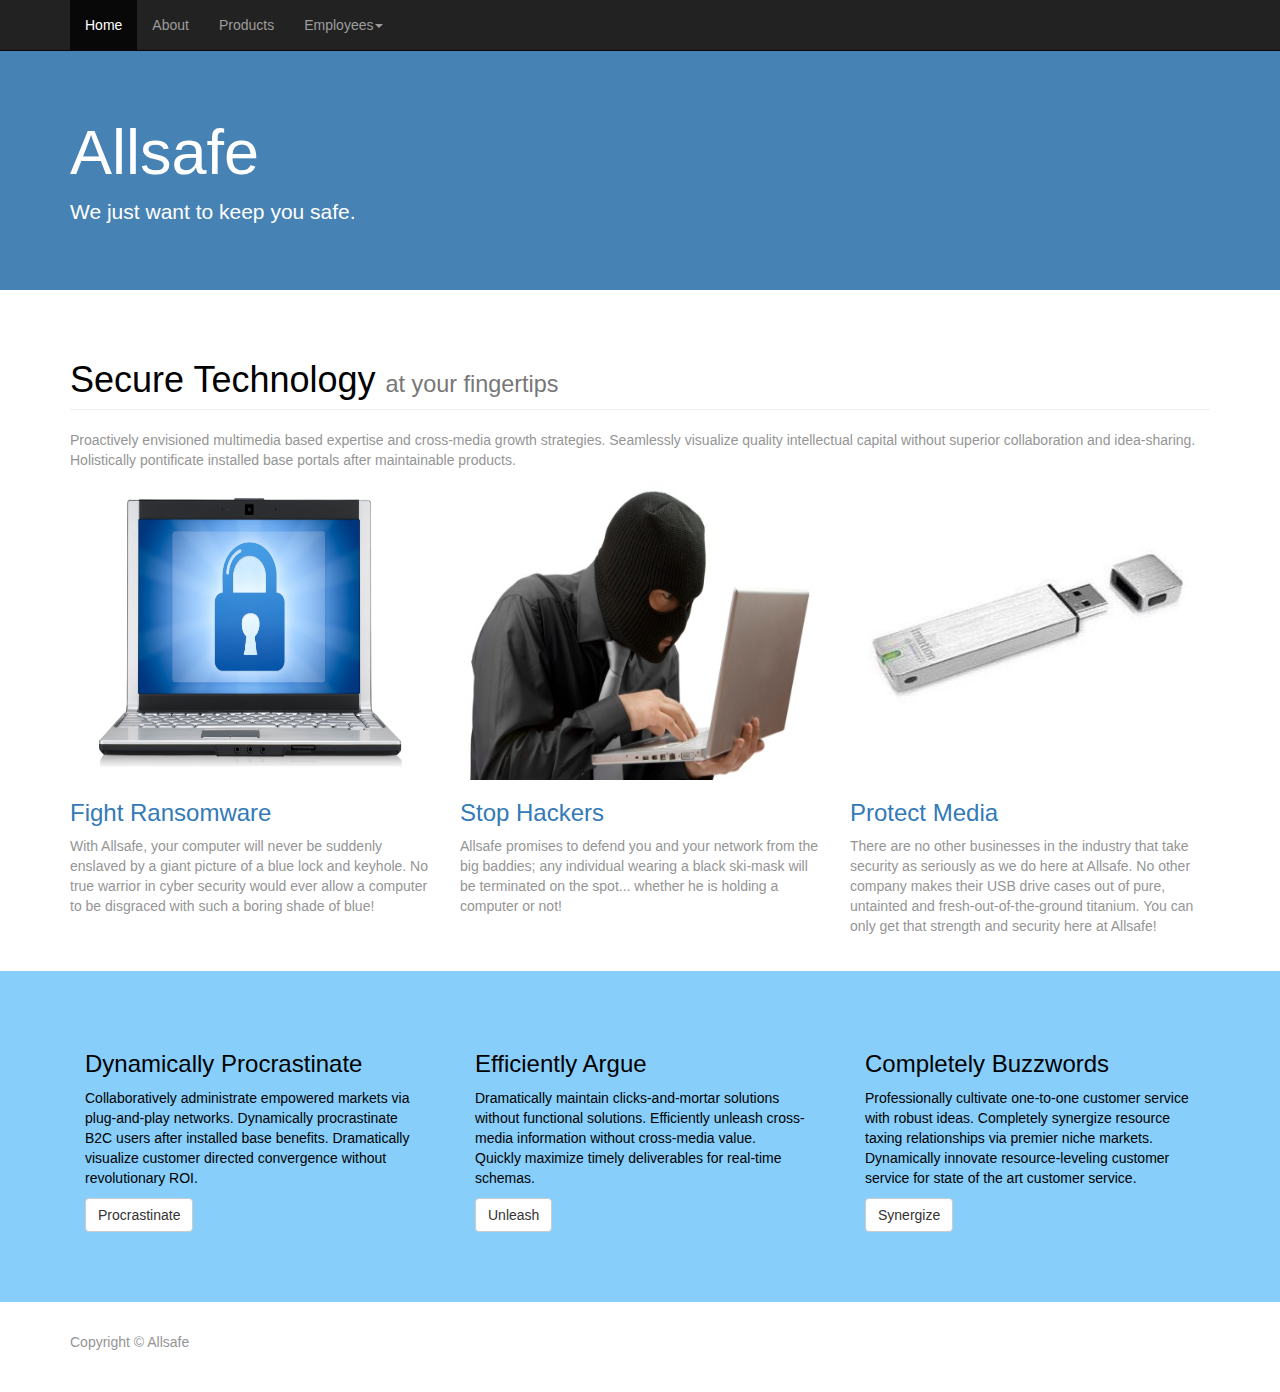
<file: allsafe/index.html>
<!DOCTYPE html>
<html lang="en"><head>
<meta http-equiv="content-type" content="text/html; charset=UTF-8">
    <meta charset="utf-8">
    <meta http-equiv="X-UA-Compatible" content="IE=edge">
    <meta name="viewport" content="width=device-width, initial-scale=1">
    <!-- The above 3 meta tags *must* come first in the head; any other head content must come *after* these tags -->

    <title>Allsafe Security</title>

    <link href="index_files/bootstrap.css" rel="stylesheet">

    <link href="index_files/custom.css" rel="stylesheet">
</head>

<body>
    <!-- Navigation -->
    <nav class="navbar navbar-inverse navbar-fixed-top" role="navigation">
        <div class="container">
            <!-- Logo and responsive toggle -->
            <div class="navbar-header">
                <button type="button" class="navbar-toggle" data-toggle="collapse" data-target="#navbar">
                    <span class="sr-only">Toggle navigation</span>
                    <span class="icon-bar"></span>
                    <span class="icon-bar"></span>
                    <span class="icon-bar"></span>
                </button>
            </div>
            <!-- Navbar links -->
            <div class="collapse navbar-collapse" id="navbar">
                <ul class="nav navbar-nav">
                    <li class="active">
                        <a href="index.html">Home</a>
                    </li>
                    <li>
                        <a href="about.html">About</a>
                    </li>
                    <li>
                        <a href="products.html">Products</a>
                    </li>
					<li class="dropdown">
						<a href="#" class="dropdown-toggle" data-toggle="dropdown" role="button" aria-haspopup="true" aria-expanded="false">Employees<span class="caret"></span></a>
                        <ul class="dropdown-menu" aria-labelledby="about-us">
                            <li><a href="gideon.html">Gideon Goddard</a></li>
                            <li><a href="angela.html">Angela Moss</a></li>
                            <li><a href="elliot.html">Elliot Alderson</a></li>
                        </ul>
					</li>
                </ul>

				<!-- Search --><!-- 
				<form class="navbar-form navbar-right" role="search">
					<div class="form-group">
						<input class="form-control" type="text">
					</div>
					<button type="submit" class="btn btn-default">Search</button>
				</form> -->

            </div>
        </div>
    </nav>

	<div class="jumbotron feature">
		<div class="container">
			<h1></span> Allsafe </h1>
			<p>We just want to keep you safe.</p>
		</div>
	</div>

    <!-- Content -->
    <div class="container">

        <!-- Heading -->
        <div class="row">
            <div class="col-lg-12">
                <h1 class="page-header">Secure Technology
                    <small>at your fingertips</small>
                </h1>
                <p>Proactively envisioned multimedia based expertise and
 cross-media growth strategies. Seamlessly visualize quality 
intellectual capital without superior collaboration and idea-sharing. 
Holistically pontificate installed base portals after maintainable 
products.</p>
            </div>
        </div>
        <!-- /.row -->

        <!-- Feature Row -->
        <div class="row">
            <article class="col-md-4 article-intro">
                <a href="#">
                    <img class="img-responsive img-rounded" src="img/secure.jpg" style="width: 400px; height: 300px;" data-holder-rendered="true">
                </a>
                <h3>
                    <a href="#">Fight Ransomware</a>
                </h3>
                <p>With Allsafe, your computer will never be suddenly enslaved by a giant picture of a blue lock and keyhole. No true warrior in cyber security would ever allow 
                a computer to be disgraced with such a boring shade of blue!</p>
            </article>
            <article class="col-md-4 article-intro">
                <a href="#">
                    <img class="img-responsive img-rounded" src="img/attacker.jpg" style="width: 400px; height: 300px;" data-holder-rendered="true">
                </a>
                <h3>
                    <a href="#">Stop Hackers</a>
                </h3>
                <p>Allsafe promises to defend you and your network from the big baddies; any individual wearing a black ski-mask will be terminated on the spot... whether he is holding a computer or not!</p>
            </article>

            <article class="col-md-4 article-intro">
                <a href="#">
                    <img class="img-responsive img-rounded" src="img/usb.jpg" alt="700x300" style="width: 400px; height: 300px;" data-holder-rendered="true">
                </a>
                <h3>
                    <a href="#">Protect Media</a>
                </h3>
                <p>There are no other businesses in the industry that take security as seriously as we do here at Allsafe. No other company makes their USB drive cases out of pure, untainted and fresh-out-of-the-ground titanium. You can only get that strength and security here at Allsafe!</p>
            </article>
        </div>
        <!-- /.row -->

    </div>
    <!-- /.container -->
	
	<footer>
		<div class="footer-blurb">
			<div class="container">
				<div class="row">
					<div class="col-sm-4 footer-blurb-item">
						<h3> Dynamically Procrastinate</h3>
						<p>Collaboratively administrate empowered markets via 
plug-and-play networks. Dynamically procrastinate B2C users after 
installed base benefits. Dramatically visualize customer directed 
convergence without revolutionary ROI.</p>
						<p><a class="btn btn-default" href="#">Procrastinate</a></p>
					</div>
					<div class="col-sm-4 footer-blurb-item">
						<h3> Efficiently Argue</h3>
						<p>Dramatically maintain clicks-and-mortar solutions without 
functional solutions. Efficiently unleash cross-media information 
without cross-media value. Quickly maximize timely deliverables for 
real-time schemas. </p>
						<p><a class="btn btn-default" href="#">Unleash</a></p>
					</div>
					<div class="col-sm-4 footer-blurb-item">
						<h3> Completely Buzzwords</h3>
						<p>Professionally cultivate one-to-one customer service with 
robust ideas. Completely synergize resource taxing relationships via 
premier niche markets. Dynamically innovate resource-leveling customer 
service for state of the art customer service.</p>
						<p><a class="btn btn-default" href="#">Synergize</a></p>
					</div>

				</div>
				<!-- /.row -->	
			</div>
        </div>
        
        <div class="small-print">
        	<div class="container">
        		<p>Copyright © Allsafe </p>
        	</div>
        </div>
	</footer>

	
    <!-- jQuery -->
    <script src="index_files/jquery-1.js"></script>

    <!-- Bootstrap Core JavaScript -->
    <script src="index_files/bootstrap.js"></script>
	
	<!-- IE10 viewport bug workaround -->
	<script src="index_files/ie10-viewport-bug-workaround.js"></script>
	
	<!-- Placeholder Images -->
	<script src="index_files/holder.js"></script>
	



<svg xmlns="http://www.w3.org/2000/svg" width="700" height="300" viewBox="0 0 700 300" preserveAspectRatio="none" style="display: none; visibility: hidden; position: absolute; top: -100%; left: -100%;"><defs><style type="text/css"></style></defs><text x="0" y="35" style="font-weight:bold;font-size:35pt;font-family:Arial, Helvetica, Open Sans, sans-serif">700x300</text></svg></body></html>
</file>
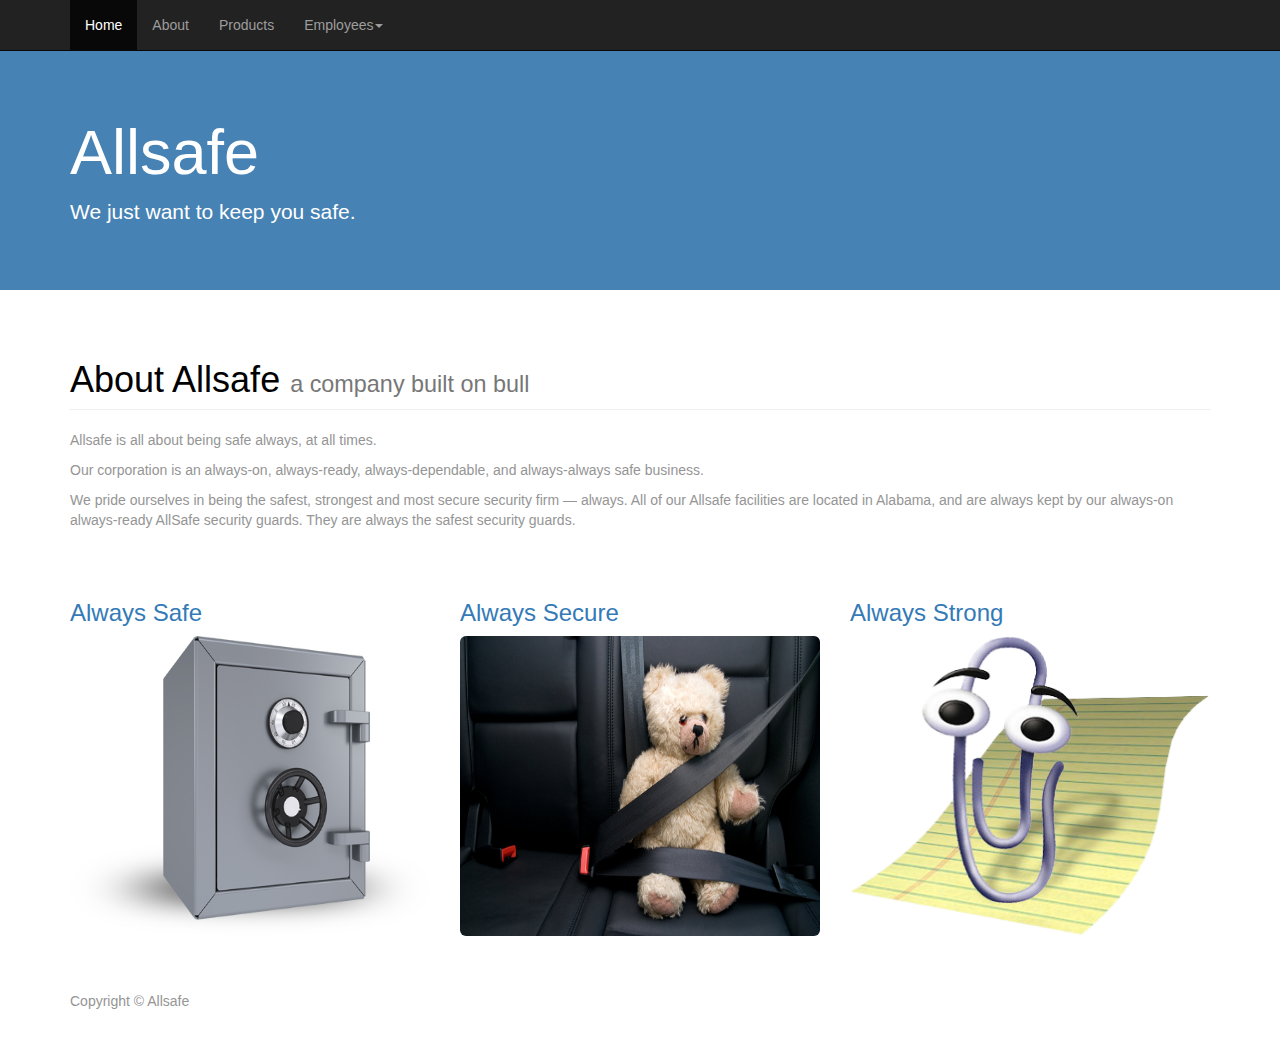
<file: allsafe/about.html>
<!DOCTYPE html>
<html lang="en"><head>
<meta http-equiv="content-type" content="text/html; charset=UTF-8">
    <meta charset="utf-8">
    <meta http-equiv="X-UA-Compatible" content="IE=edge">
    <meta name="viewport" content="width=device-width, initial-scale=1">
    <!-- The above 3 meta tags *must* come first in the head; any other head content must come *after* these tags -->

    <title>Allsafe Security</title>

    <link href="index_files/bootstrap.css" rel="stylesheet">

    <link href="index_files/custom.css" rel="stylesheet">


</head>

<body>

    <!-- Navigation -->
    <nav class="navbar navbar-inverse navbar-fixed-top" role="navigation">
        <div class="container">
            <!-- Logo and responsive toggle -->
            <div class="navbar-header">
                <button type="button" class="navbar-toggle" data-toggle="collapse" data-target="#navbar">
                    <span class="sr-only">Toggle navigation</span>
                    <span class="icon-bar"></span>
                    <span class="icon-bar"></span>
                    <span class="icon-bar"></span>
                </button>
            </div>
            <!-- Navbar links -->
            <div class="collapse navbar-collapse" id="navbar">
                <ul class="nav navbar-nav">
                    <li class="active">
                        <a href="index.html">Home</a>
                    </li>
                    <li>
                        <a href="about.html">About</a>
                    </li>
                    <li>
                        <a href="products.html">Products</a>
                    </li>
					<li class="dropdown">
						<a href="#" class="dropdown-toggle" data-toggle="dropdown" role="button" aria-haspopup="true" aria-expanded="false">Employees<span class="caret"></span></a>
                        <ul class="dropdown-menu" aria-labelledby="about-us">
                            <li><a href="gideon.html">Gideon Goddard</a></li>
                            <li><a href="angela.html">Angela Moss</a></li>
                            <li><a href="elliot.html">Elliot Alderson</a></li>
                        </ul>
					</li>
                </ul>

				<!-- Search --><!-- 
				<form class="navbar-form navbar-right" role="search">
					<div class="form-group">
						<input class="form-control" type="text">
					</div>
					<button type="submit" class="btn btn-default">Search</button>
				</form> -->

            </div>
        </div>
    </nav>

	<div class="jumbotron feature">
		<div class="container">
			<h1></span> Allsafe </h1>
			<p>We just want to keep you safe.</p>
		</div>
	</div>

    <!-- Content -->
    <div class="container">

        <!-- Heading -->
        <div class="row">
            <div class="col-lg-12">
                <h1 class="page-header">About Allsafe
                    <small>a company built on bull</small>
                </h1>
                <p>Allsafe is all about being safe always, at all times. </p>
                <p>Our corporation is an always-on, always-ready, always-dependable, and always-always safe business. </p>
                <p> We pride ourselves in being the safest, strongest and most secure security firm &mdash; always. All of our Allsafe facilities are located in Alabama, and are always kept by our always-on always-ready AllSafe security guards. They are always the safest security guards.
                </p>
                <br><br>
            </div>
        </div>
        <!-- /.row -->

        <!-- Feature Row -->
        <div class="row">
            <article class="col-md-4 article-intro">
                <h3>
                    <a href="#">Always Safe</a>
                </h3>
                <a href="#">
                    <img class="img-responsive img-rounded" src="img/safe.png" style="width: 400px; height: 300px;" data-holder-rendered="true">
                </a>
            </article>
            <article class="col-md-4 article-intro">
                <h3>
                    <a href="#">Always Secure</a>
                </h3>
                <a href="#">
                    <img class="img-responsive img-rounded" src="img/tight.jpg" style="width: 400px; height: 300px;" data-holder-rendered="true">
                </a>
                
            </article>

            <article class="col-md-4 article-intro">
                <h3>
                    <a href="#">Always Strong</a>
                </h3>
                <a href="#">
                    <img class="img-responsive img-rounded" src="img/clippy.png" alt="700x300" style="width: 400px; height: 300px;" data-holder-rendered="true">
                </a>
            </article>
        </div>
        <!-- /.row -->

    </div>
    <!-- /.container -->
	
	<footer>
        
        <div class="small-print">
        	<div class="container">
        		<p>Copyright © Allsafe </p>
        	</div>
        </div>
	</footer>

	
    <!-- jQuery -->
    <script src="index_files/jquery-1.js"></script>

    <!-- Bootstrap Core JavaScript -->
    <script src="index_files/bootstrap.js"></script>
	
	<!-- IE10 viewport bug workaround -->
	<script src="index_files/ie10-viewport-bug-workaround.js"></script>
	
	<!-- Placeholder Images -->
	<script src="index_files/holder.js"></script>
	



<svg xmlns="http://www.w3.org/2000/svg" width="700" height="300" viewBox="0 0 700 300" preserveAspectRatio="none" style="display: none; visibility: hidden; position: absolute; top: -100%; left: -100%;"><defs><style type="text/css"></style></defs><text x="0" y="35" style="font-weight:bold;font-size:35pt;font-family:Arial, Helvetica, Open Sans, sans-serif">700x300</text></svg></body></html>
</file>
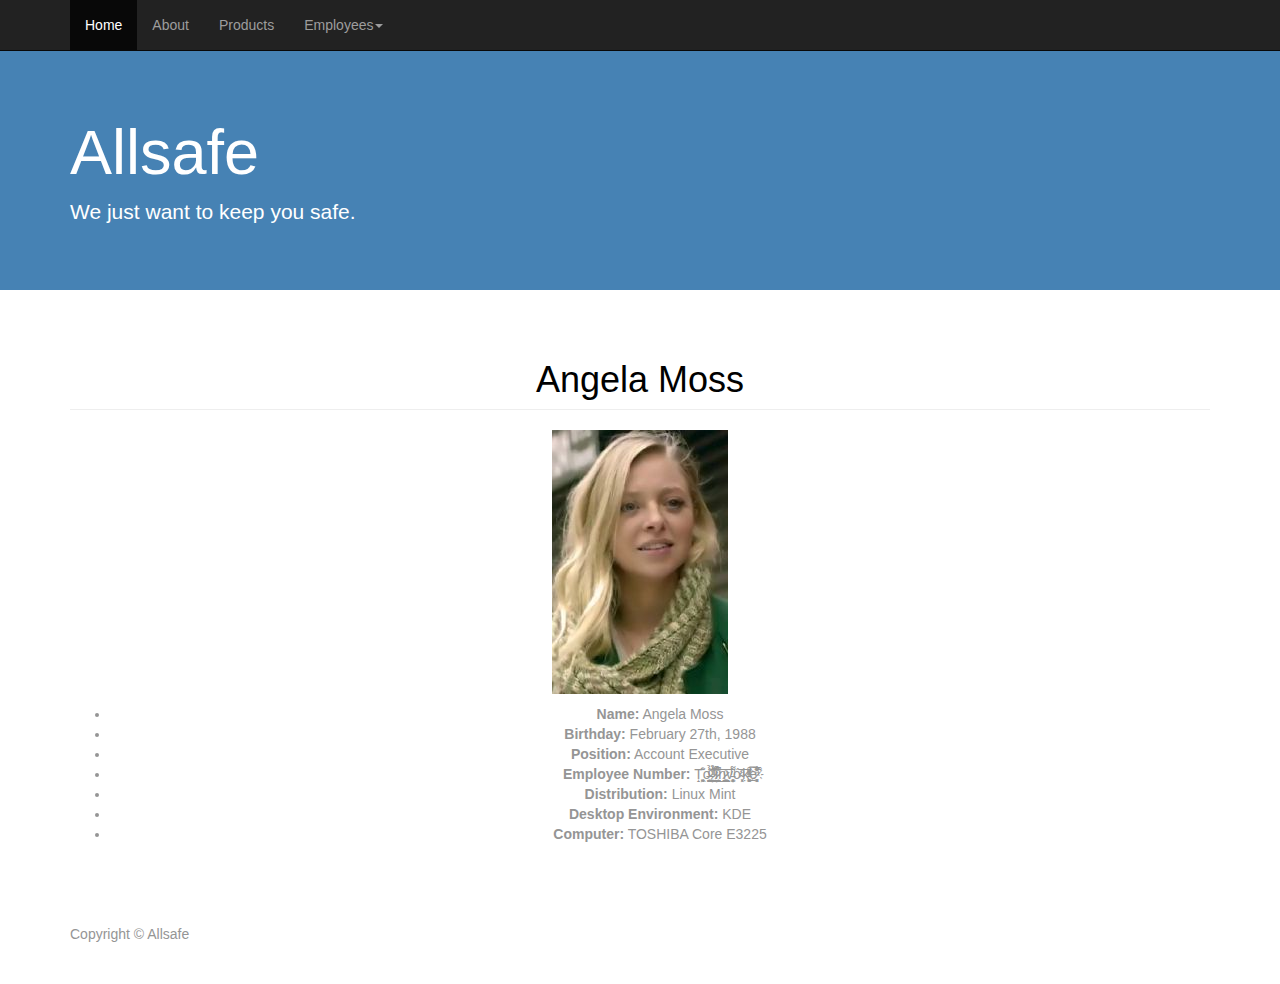
<file: allsafe/angela.html>
<!DOCTYPE html>
<html lang="en"><head>
<meta http-equiv="content-type" content="text/html; charset=UTF-8">
    <meta charset="utf-8">
    <meta http-equiv="X-UA-Compatible" content="IE=edge">
    <meta name="viewport" content="width=device-width, initial-scale=1">
    <!-- The above 3 meta tags *must* come first in the head; any other head content must come *after* these tags -->

    <title>Allsafe Security</title>

    <link href="index_files/bootstrap.css" rel="stylesheet">

    <link href="index_files/custom.css" rel="stylesheet">


</head>

<body>

    <!-- Navigation -->
    <nav class="navbar navbar-inverse navbar-fixed-top" role="navigation">
        <div class="container">
            <!-- Logo and responsive toggle -->
            <div class="navbar-header">
                <button type="button" class="navbar-toggle" data-toggle="collapse" data-target="#navbar">
                    <span class="sr-only">Toggle navigation</span>
                    <span class="icon-bar"></span>
                    <span class="icon-bar"></span>
                    <span class="icon-bar"></span>
                </button>
            </div>
            <!-- Navbar links -->
            <div class="collapse navbar-collapse" id="navbar">
                <ul class="nav navbar-nav">
                    <li class="active">
                        <a href="index.html">Home</a>
                    </li>
                    <li>
                        <a href="about.html">About</a>
                    </li>
                    <li>
                        <a href="products.html">Products</a>
                    </li>
					<li class="dropdown">
						<a href="#" class="dropdown-toggle" data-toggle="dropdown" role="button" aria-haspopup="true" aria-expanded="false">Employees<span class="caret"></span></a>
						<ul class="dropdown-menu" aria-labelledby="about-us">
							<li><a href="gideon.html">Gideon Goddard</a></li>
                            <li><a href="angela.html">Angela Moss</a></li>
                            <li><a href="elliot.html">Elliot Alderson</a></li>
						</ul>
					</li>
                </ul>

				<!-- Search --><!-- 
				<form class="navbar-form navbar-right" role="search">
					<div class="form-group">
						<input class="form-control" type="text">
					</div>
					<button type="submit" class="btn btn-default">Search</button>
				</form> -->

            </div>
        </div>
    </nav>

	<div class="jumbotron feature">
		<div class="container">
			<h1></span> Allsafe </h1>
			<p>We just want to keep you safe.</p>
		</div>
	</div>

    <!-- Content -->
    <div class="container">

        <!-- Heading -->
        <div class="row">
            <div class="col-lg-12" style="text-align: center;">
                <h1 class="page-header">Angela Moss
                </h1>
                <img src="img/angela.jpg"><br>
                <p>
                    <ul>
                        <li><b>Name:</b> Angela Moss </li>
                        <li><b>Birthday:</b> February 27th, 1988 </li>
                        <li><b>Position:</b> Account Executive </li>
                        <li><b>Employee Number:</b> T̝̻̘͖͂̊o̶͇͚̱̱ͨ̈͂̉ͦ ̷͍̱̪̮̫̐͆ͭͪ̌̉̀ͬ͞ḯ̷̬̲̠̜̬̼̣̽́̄ͨ̀̀̚n̷͚̹͇̱̯̲ͦ͞v̵̫̞̥̻ͪ͌ớ̴͓͔ͣ̈͞k̵̛̻͚̖͕̣ͯ͒̈ͥͨͮ͢e̿ͣ̃͋͗̅̈̎҉̷͎̻͓ </li>
                        <li><b>Distribution:</b> Linux Mint </li>
                        <li><b>Desktop Environment:</b> KDE </li>
                        <li><b>Computer:</b> TOSHIBA Core E3225 </li>
                    </ul>
                </p>
                <br><br>
            </div>
        </div>
        <!-- /.row -->

    </div>
    <!-- /.container -->
	
	<footer>
        
        <div class="small-print">
        	<div class="container">
        		<p>Copyright © Allsafe </p>
        	</div>
        </div>
	</footer>

	
    <!-- jQuery -->
    <script src="index_files/jquery-1.js"></script>

    <!-- Bootstrap Core JavaScript -->
    <script src="index_files/bootstrap.js"></script>
	
	<!-- IE10 viewport bug workaround -->
	<script src="index_files/ie10-viewport-bug-workaround.js"></script>
	
	<!-- Placeholder Images -->
	<script src="index_files/holder.js"></script>
	



<svg xmlns="http://www.w3.org/2000/svg" width="700" height="300" viewBox="0 0 700 300" preserveAspectRatio="none" style="display: none; visibility: hidden; position: absolute; top: -100%; left: -100%;"><defs><style type="text/css"></style></defs><text x="0" y="35" style="font-weight:bold;font-size:35pt;font-family:Arial, Helvetica, Open Sans, sans-serif">700x300</text></svg></body></html>
</file>
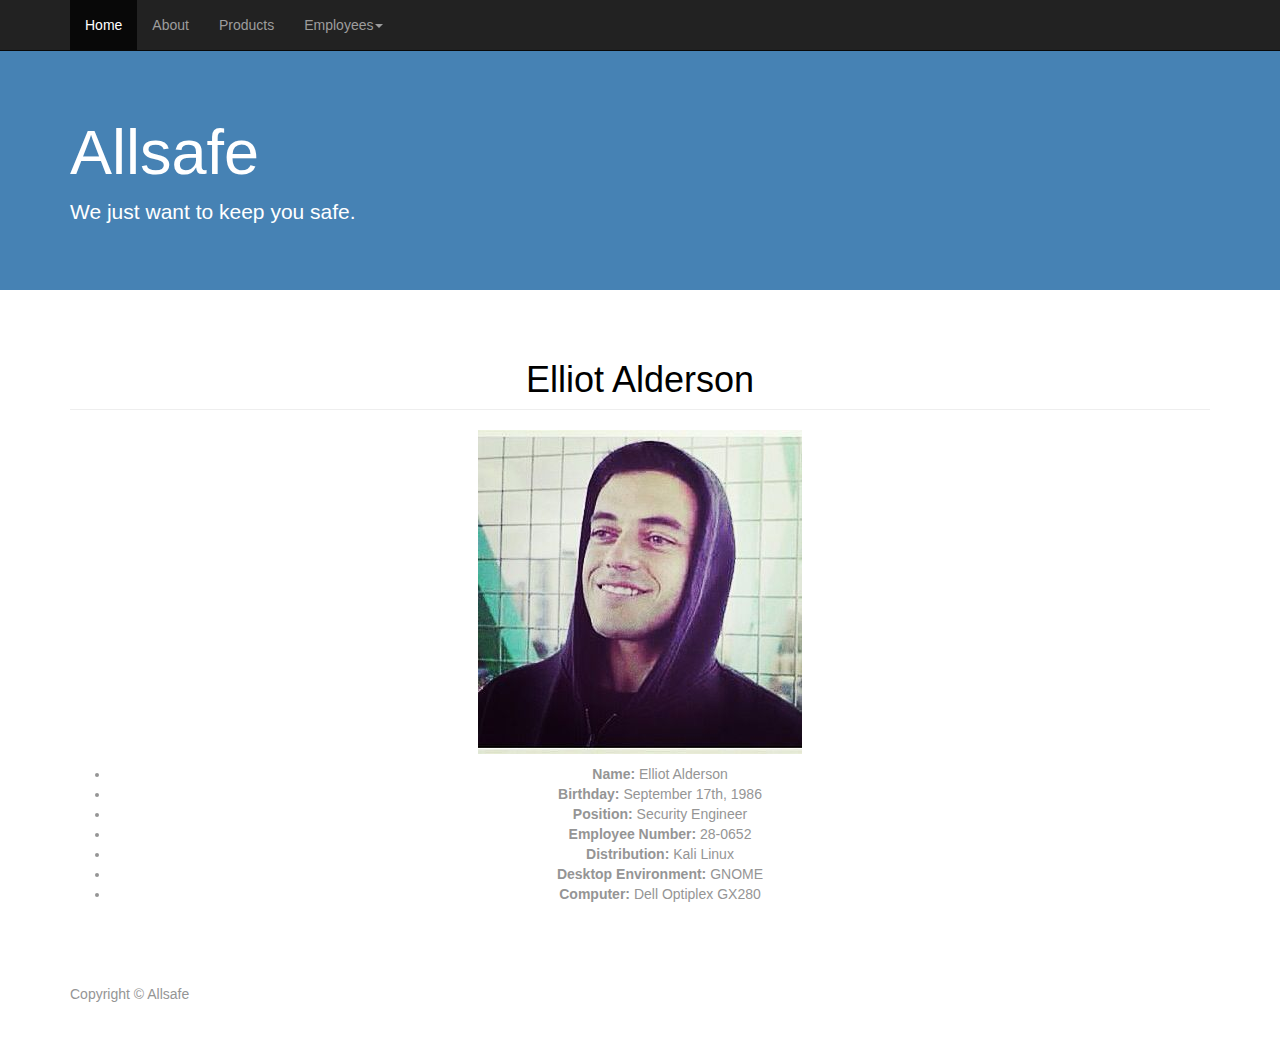
<file: allsafe/elliot.html>
<!DOCTYPE html>
<html lang="en"><head>
<meta http-equiv="content-type" content="text/html; charset=UTF-8">
    <meta charset="utf-8">
    <meta http-equiv="X-UA-Compatible" content="IE=edge">
    <meta name="viewport" content="width=device-width, initial-scale=1">
    <!-- The above 3 meta tags *must* come first in the head; any other head content must come *after* these tags -->

    <title>Allsafe Security</title>

    <link href="index_files/bootstrap.css" rel="stylesheet">

    <link href="index_files/custom.css" rel="stylesheet">


</head>

<body>

    <!-- Navigation -->
    <nav class="navbar navbar-inverse navbar-fixed-top" role="navigation">
        <div class="container">
            <!-- Logo and responsive toggle -->
            <div class="navbar-header">
                <button type="button" class="navbar-toggle" data-toggle="collapse" data-target="#navbar">
                    <span class="sr-only">Toggle navigation</span>
                    <span class="icon-bar"></span>
                    <span class="icon-bar"></span>
                    <span class="icon-bar"></span>
                </button>
            </div>
            <!-- Navbar links -->
            <div class="collapse navbar-collapse" id="navbar">
                <ul class="nav navbar-nav">
                    <li class="active">
                        <a href="index.html">Home</a>
                    </li>
                    <li>
                        <a href="about.html">About</a>
                    </li>
                    <li>
                        <a href="products.html">Products</a>
                    </li>
					<li class="dropdown">
						<a href="#" class="dropdown-toggle" data-toggle="dropdown" role="button" aria-haspopup="true" aria-expanded="false">Employees<span class="caret"></span></a>
						<ul class="dropdown-menu" aria-labelledby="about-us">
							<li><a href="gideon.html">Gideon Goddard</a></li>
                            <li><a href="angela.html">Angela Moss</a></li>
                            <li><a href="elliot.html">Elliot Alderson</a></li>
						</ul>
					</li>
                </ul>

				<!-- Search --><!-- 
				<form class="navbar-form navbar-right" role="search">
					<div class="form-group">
						<input class="form-control" type="text">
					</div>
					<button type="submit" class="btn btn-default">Search</button>
				</form> -->

            </div>
        </div>
    </nav>

	<div class="jumbotron feature">
		<div class="container">
			<h1></span> Allsafe </h1>
			<p>We just want to keep you safe.</p>
		</div>
	</div>

    <!-- Content -->
    <div class="container">

        <!-- Heading -->
        <div class="row">
            <div class="col-lg-12" style="text-align: center;">
                <h1 class="page-header">Elliot Alderson
                </h1>
                <img src="img/elliot.jpg">
                <p>
                    <ul>
                        <li><b>Name:</b> Elliot Alderson </li>
                        <li><b>Birthday:</b> September 17th, 1986 </li>
                        <li><b>Position:</b> Security Engineer </li>
                        <li><b>Employee Number:</b> 28-0652 </li>
                        <li><b>Distribution:</b> Kali Linux </li>
                        <li><b>Desktop Environment:</b> GNOME </li>
                        <li><b>Computer:</b> Dell Optiplex GX280 </li>
                    </ul>
                </p>
                <br><br>
            </div>
        </div>
        <!-- /.row -->

    </div>
    <!-- /.container -->
	
	<footer>
        
        <div class="small-print">
        	<div class="container">
        		<p>Copyright © Allsafe </p>
        	</div>
        </div>
	</footer>

	
    <!-- jQuery -->
    <script src="index_files/jquery-1.js"></script>

    <!-- Bootstrap Core JavaScript -->
    <script src="index_files/bootstrap.js"></script>
	
	<!-- IE10 viewport bug workaround -->
	<script src="index_files/ie10-viewport-bug-workaround.js"></script>
	
	<!-- Placeholder Images -->
	<script src="index_files/holder.js"></script>
	



<svg xmlns="http://www.w3.org/2000/svg" width="700" height="300" viewBox="0 0 700 300" preserveAspectRatio="none" style="display: none; visibility: hidden; position: absolute; top: -100%; left: -100%;"><defs><style type="text/css"></style></defs><text x="0" y="35" style="font-weight:bold;font-size:35pt;font-family:Arial, Helvetica, Open Sans, sans-serif">700x300</text></svg></body></html>
</file>
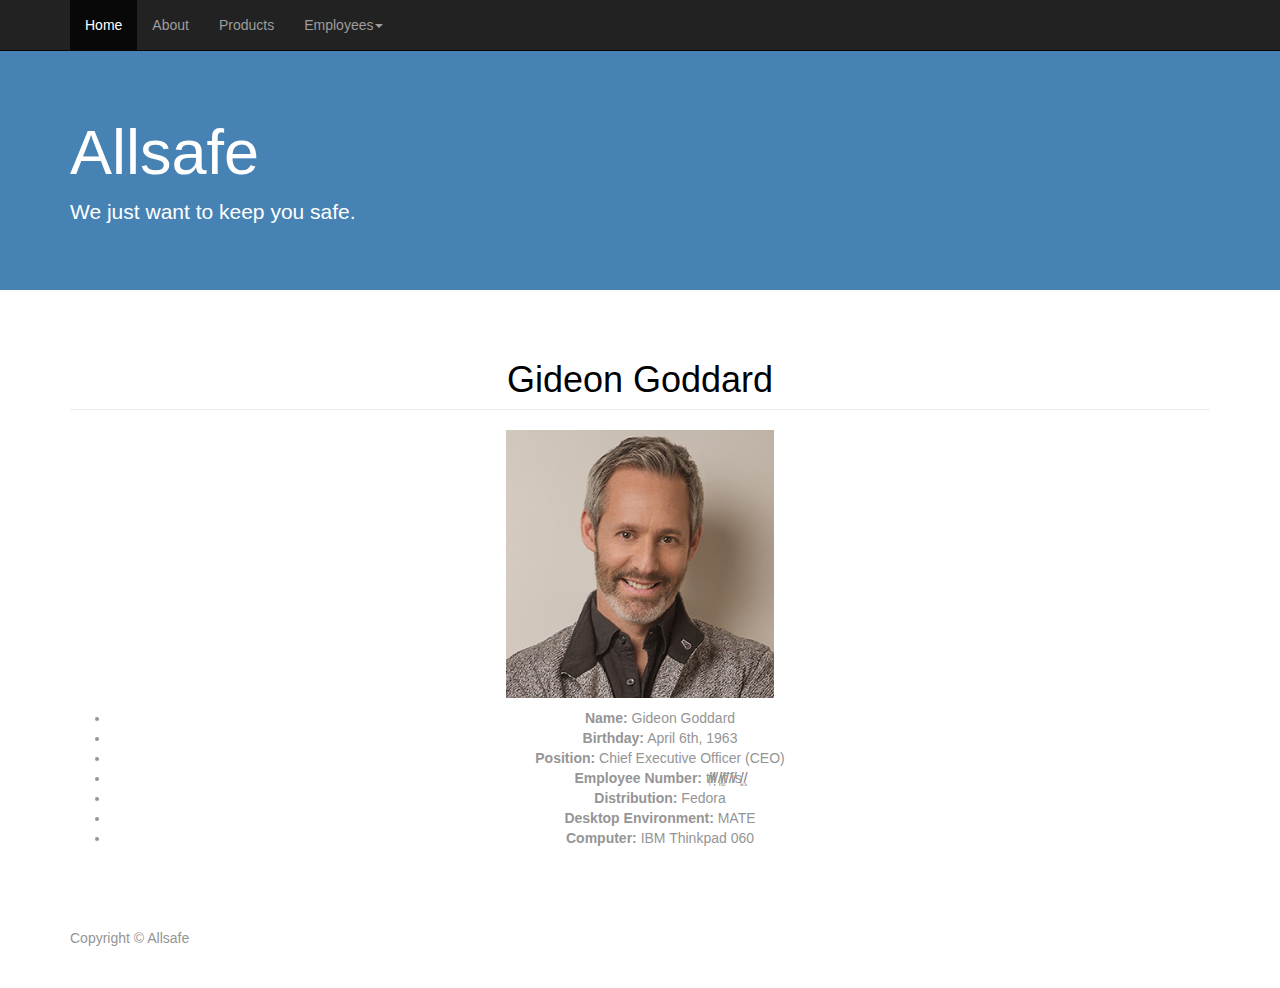
<file: allsafe/gideon.html>
<!DOCTYPE html>
<html lang="en"><head>
<meta http-equiv="content-type" content="text/html; charset=UTF-8">
    <meta charset="utf-8">
    <meta http-equiv="X-UA-Compatible" content="IE=edge">
    <meta name="viewport" content="width=device-width, initial-scale=1">
    <!-- The above 3 meta tags *must* come first in the head; any other head content must come *after* these tags -->

    <title>Allsafe Security</title>

    <link href="index_files/bootstrap.css" rel="stylesheet">

    <link href="index_files/custom.css" rel="stylesheet">


</head>

<body>

    <!-- Navigation -->
    <nav class="navbar navbar-inverse navbar-fixed-top" role="navigation">
        <div class="container">
            <!-- Logo and responsive toggle -->
            <div class="navbar-header">
                <button type="button" class="navbar-toggle" data-toggle="collapse" data-target="#navbar">
                    <span class="sr-only">Toggle navigation</span>
                    <span class="icon-bar"></span>
                    <span class="icon-bar"></span>
                    <span class="icon-bar"></span>
                </button>
            </div>
            <!-- Navbar links -->
            <div class="collapse navbar-collapse" id="navbar">
                <ul class="nav navbar-nav">
                    <li class="active">
                        <a href="index.html">Home</a>
                    </li>
                    <li>
                        <a href="about.html">About</a>
                    </li>
                    <li>
                        <a href="products.html">Products</a>
                    </li>
					<li class="dropdown">
						<a href="#" class="dropdown-toggle" data-toggle="dropdown" role="button" aria-haspopup="true" aria-expanded="false">Employees<span class="caret"></span></a>
						<ul class="dropdown-menu" aria-labelledby="about-us">
							<li><a href="gideon.html">Gideon Goddard</a></li>
                            <li><a href="angela.html">Angela Moss</a></li>
                            <li><a href="elliot.html">Elliot Alderson</a></li>
						</ul>
					</li>
                </ul>

				<!-- Search --><!-- 
				<form class="navbar-form navbar-right" role="search">
					<div class="form-group">
						<input class="form-control" type="text">
					</div>
					<button type="submit" class="btn btn-default">Search</button>
				</form> -->

            </div>
        </div>
    </nav>

	<div class="jumbotron feature">
		<div class="container">
			<h1></span> Allsafe </h1>
			<p>We just want to keep you safe.</p>
		</div>
	</div>

    <!-- Content -->
    <div class="container">

        <!-- Heading -->
        <div class="row">
            <div class="col-lg-12" style="text-align: center;">
                <h1 class="page-header">Gideon Goddard
                </h1>
                <img src="img/gideon.png"><br>
                <p>
                    <ul>
                        <li><b>Name:</b> Gideon Goddard </li>
                        <li><b>Birthday:</b> April 6th, 1963 </li>
                        <li><b>Position:</b> Chief Executive Officer (CEO) </li>
                        <li><b>Employee Number:</b> t̸̸̹i̸̸ͤļ̸̸ ̸̸᷊i̸̸͚t̸̸᷈ ̸̸̇í̸̸s̸̸͈ ̸̸̧ </li>
                        <li><b>Distribution:</b> Fedora </li>
                        <li><b>Desktop Environment:</b> MATE </li>
                        <li><b>Computer:</b> IBM Thinkpad 060 </li>
                    </ul>
                </p>
                <br><br>
            </div>
        </div>
        <!-- /.row -->

    </div>
    <!-- /.container -->
	
	<footer>
        
        <div class="small-print">
        	<div class="container">
        		<p>Copyright © Allsafe </p>
        	</div>
        </div>
	</footer>

	
    <!-- jQuery -->
    <script src="index_files/jquery-1.js"></script>

    <!-- Bootstrap Core JavaScript -->
    <script src="index_files/bootstrap.js"></script>
	
	<!-- IE10 viewport bug workaround -->
	<script src="index_files/ie10-viewport-bug-workaround.js"></script>
	
	<!-- Placeholder Images -->
	<script src="index_files/holder.js"></script>
	



<svg xmlns="http://www.w3.org/2000/svg" width="700" height="300" viewBox="0 0 700 300" preserveAspectRatio="none" style="display: none; visibility: hidden; position: absolute; top: -100%; left: -100%;"><defs><style type="text/css"></style></defs><text x="0" y="35" style="font-weight:bold;font-size:35pt;font-family:Arial, Helvetica, Open Sans, sans-serif">700x300</text></svg></body></html>
</file>
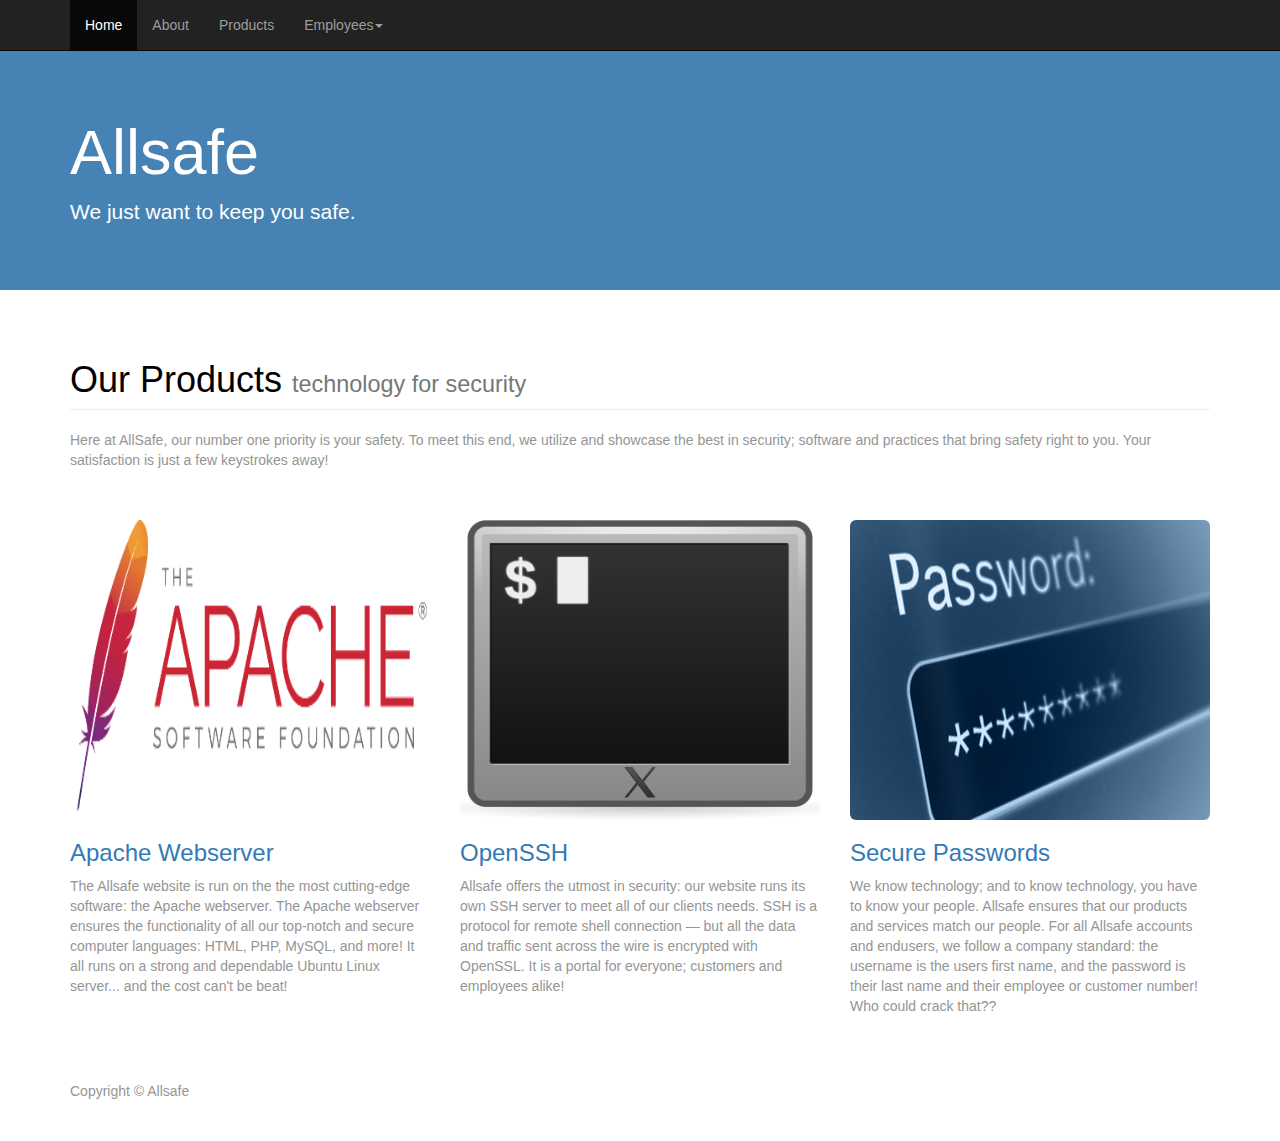
<file: allsafe/products.html>
<!DOCTYPE html>
<html lang="en"><head>
<meta http-equiv="content-type" content="text/html; charset=UTF-8">
    <meta charset="utf-8">
    <meta http-equiv="X-UA-Compatible" content="IE=edge">
    <meta name="viewport" content="width=device-width, initial-scale=1">
    <!-- The above 3 meta tags *must* come first in the head; any other head content must come *after* these tags -->

    <title>Allsafe Security</title>

    <link href="index_files/bootstrap.css" rel="stylesheet">

    <link href="index_files/custom.css" rel="stylesheet">


</head>

<body>

    <!-- Navigation -->
    <nav class="navbar navbar-inverse navbar-fixed-top" role="navigation">
        <div class="container">
            <!-- Logo and responsive toggle -->
            <div class="navbar-header">
                <button type="button" class="navbar-toggle" data-toggle="collapse" data-target="#navbar">
                    <span class="sr-only">Toggle navigation</span>
                    <span class="icon-bar"></span>
                    <span class="icon-bar"></span>
                    <span class="icon-bar"></span>
                </button>
            </div>
            <!-- Navbar links -->
            <div class="collapse navbar-collapse" id="navbar">
                <ul class="nav navbar-nav">
                    <li class="active">
                        <a href="index.html">Home</a>
                    </li>
                    <li>
                        <a href="about.html">About</a>
                    </li>
                    <li>
                        <a href="products.html">Products</a>
                    </li>
					<li class="dropdown">
						<a href="#" class="dropdown-toggle" data-toggle="dropdown" role="button" aria-haspopup="true" aria-expanded="false">Employees<span class="caret"></span></a>
						<ul class="dropdown-menu" aria-labelledby="about-us">
							<li><a href="gideon.html">Gideon Goddard</a></li>
                            <li><a href="angela.html">Angela Moss</a></li>
                            <li><a href="elliot.html">Elliot Alderson</a></li>
						</ul>
					</li>
                </ul>

				<!-- Search --><!-- 
				<form class="navbar-form navbar-right" role="search">
					<div class="form-group">
						<input class="form-control" type="text">
					</div>
					<button type="submit" class="btn btn-default">Search</button>
				</form> -->

            </div>
        </div>
    </nav>

	<div class="jumbotron feature">
		<div class="container">
			<h1></span> Allsafe </h1>
			<p>We just want to keep you safe.</p>
		</div>
	</div>

    <!-- Content -->
    <div class="container">

        <!-- Heading -->
        <div class="row">
            <div class="col-lg-12">
                <h1 class="page-header">Our Products
                    <small>technology for security</small>
                </h1>
                <p>
                Here at AllSafe, our number one priority is your safety. To meet this end, we utilize and showcase the best in security; software and practices that bring safety right to you. Your satisfaction is just a few keystrokes away!
                </p>
                <br><br>
            </div>
        </div>
        <!-- /.row -->

        <!-- Feature Row -->
        <div class="row">
            <article class="col-md-4 article-intro">
                <a href="#">
                    <img class="img-responsive img-rounded" src="img/apache.png" style="width: 400px; height: 300px;" data-holder-rendered="true">
                </a>
                <h3>
                    <a href="#">Apache Webserver</a>
                </h3>
                <p>
                The Allsafe website is run on the the most cutting-edge software: the Apache webserver. The Apache webserver ensures the functionality of all our top-notch and secure computer languages: HTML, PHP, MySQL, and more! It all runs on a strong and dependable Ubuntu Linux server... and the cost can't be beat!
                </p>
            </article>

            <article class="col-md-4 article-intro">
                <a href="#">
                    <img class="img-responsive img-rounded" src="img/ssh.png" style="width: 400px; height: 300px;" data-holder-rendered="true">
                </a>
                <h3>
                    <a href="https://en.wikipedia.org/wiki/Secure_Shell">OpenSSH</a>
                </h3>
                <p>
                    Allsafe offers the utmost in security: our website runs its own SSH server to meet all of our clients needs. SSH is a protocol for remote shell connection &mdash; but all the data and traffic sent across the wire is encrypted with OpenSSL. It is a portal for everyone; customers and employees alike!
                </p>
            </article>

            <article class="col-md-4 article-intro">
                <a href="#">
                    <img class="img-responsive img-rounded" src="img/passwords.jpg" alt="700x300" style="width: 400px; height: 300px;" data-holder-rendered="true">
                </a>
                <h3>
                    <a href="#">Secure Passwords</a>
                </h3>
                <p>
                    We know technology; and to know technology, you have to know your people. Allsafe ensures that our products and services match our people. For all Allsafe accounts and endusers, we follow a company standard: the username is the users first name, and the password is their last name and their employee or customer number! Who could crack that??
                </p>
            </article>
        </div>
        <!-- /.row -->

    </div>
    <!-- /.container -->
	
	<footer>
        
        <div class="small-print">
        	<div class="container">
        		<p>Copyright © Allsafe </p>
        	</div>
        </div>
	</footer>

	
    <!-- jQuery -->
    <script src="index_files/jquery-1.js"></script>

    <!-- Bootstrap Core JavaScript -->
    <script src="index_files/bootstrap.js"></script>
	
	<!-- IE10 viewport bug workaround -->
	<script src="index_files/ie10-viewport-bug-workaround.js"></script>
	
	<!-- Placeholder Images -->
	<script src="index_files/holder.js"></script>
	



<svg xmlns="http://www.w3.org/2000/svg" width="700" height="300" viewBox="0 0 700 300" preserveAspectRatio="none" style="display: none; visibility: hidden; position: absolute; top: -100%; left: -100%;"><defs><style type="text/css"></style></defs><text x="0" y="35" style="font-weight:bold;font-size:35pt;font-family:Arial, Helvetica, Open Sans, sans-serif">700x300</text></svg></body></html>
</file>
<file: allsafe/index_files/custom.css>
body {
	padding-top: 50px;
	color: #959595;
	}
	
h1, h2, h3, h4, h5, h6 {
	color: black;
	}
	
.feature {
	background-color: steelblue;
	color: white;
	}
	
.article-intro {
    margin-bottom: 25px;
}

.footer-blurb {
    padding: 30px 0;
    background-color: lightskyblue;
    color: black;
}
    
.footer-blurb-item {
    padding: 30px;
    }
 
.small-print {
	background-color: #fff;
	padding: 30px 0;
}
</file>
